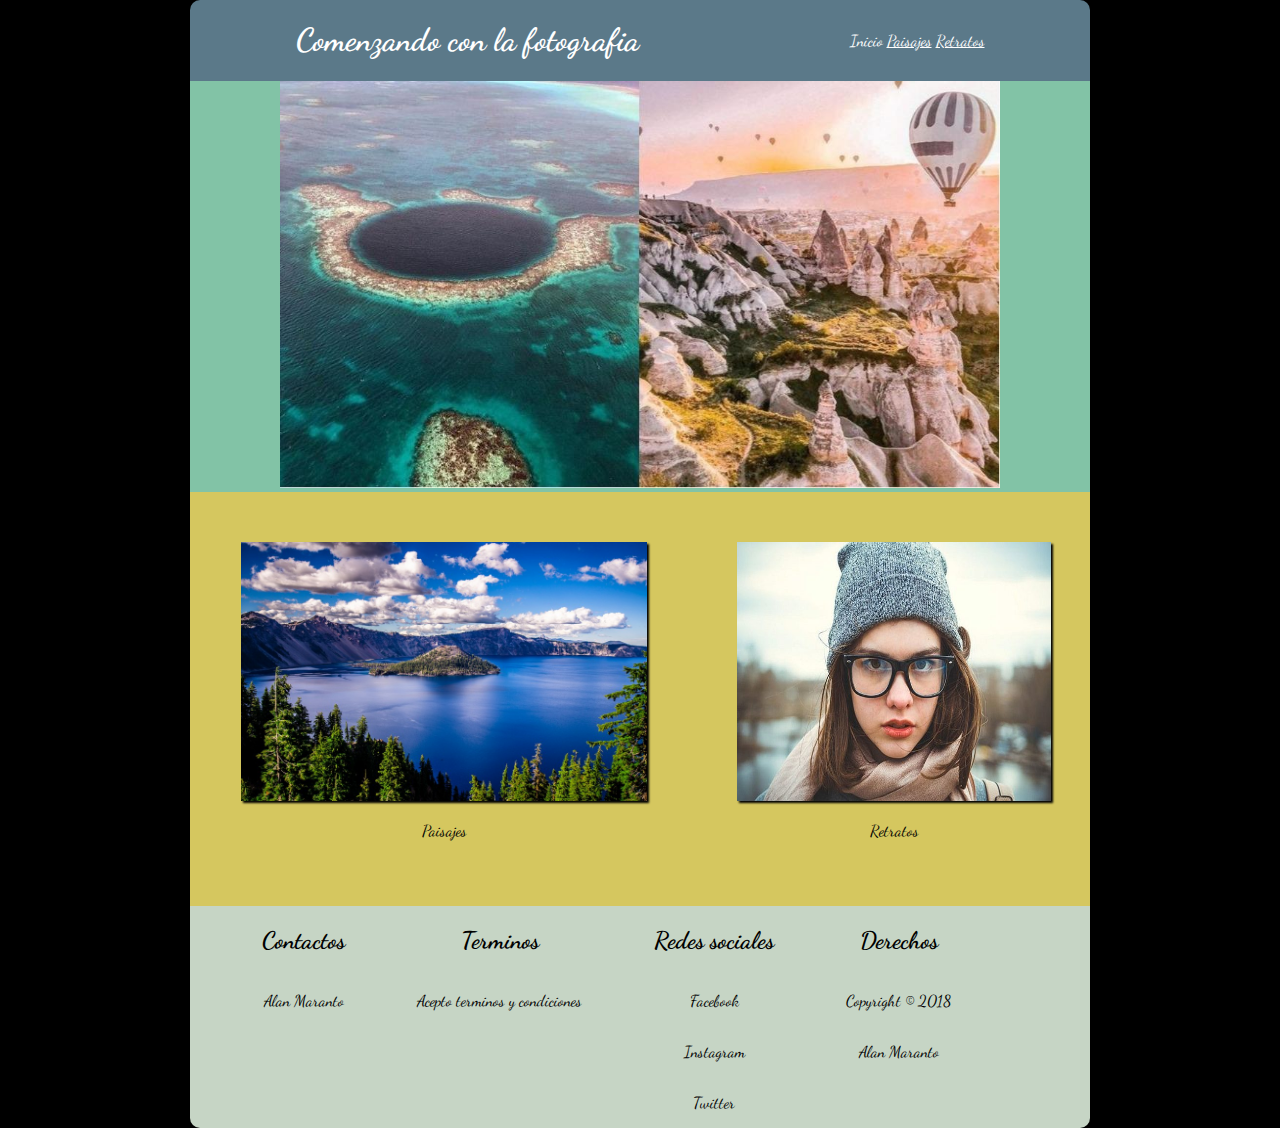
<file: index.html>
<!DOCTYPE html>
<html>

<head>
  <meta name="viewport" content="width=device-width, initial-scale=1.0">
  <meta charset="utf-8">
  <link rel="stylesheet" href="css/main.css">
  <link rel="stylesheet" href="css/index.css">
  <link href="https://fonts.googleapis.com/css?family=Dancing+Script" rel="stylesheet">
  <title></title>
</head>

<body>
  <div class="contenedor">
    <header>
      <nav class="titulo">
        <h1>Comenzando con la fotografia</h1>
      </nav>
      <nav class="menu">
        <a href="index.html" class="seleccion">Inicio</a>
        <a href="paisajes.html">Paisajes</a>
        <a href="retratos.html">Retratos</a>
      </nav>
    </header>
    <section class="uno">
      <img src="img/imagenn1.jpg" class="imagen3">
    </section>
    <section class="dos">
      <div class="contenedor2">
        <div class="col1">
          <img src="img/imagenn2.jpg" class="imagen1">
          <p>Paisajes</p>
        </div>
        <div class="col2">
          <img src="img/imagenn3.jpg" class="imagen2">
          <p>Retratos</p>
        </div>
      </div>
    </section>
    <footer>
      <div class="columna1">
        <h2>Contactos</h2>
        <p>Alan Maranto</p>
      </div>
      <div class="columna2">
        <h2>Terminos</h2>
        <p>Acepto terminos y condiciones</p>
      </div>
      <div class="columna3">
        <h2>Redes sociales</h2>
        <p>Facebook</p>
        <p>Instagram</p>
        <p>Twitter</p>
      </div>
      <div class="columna4">
        <h2>Derechos</h2>
        <p>Copyright © 2018</p>
        <p>Alan Maranto</p>
      </div>
    </footer>
  </div>
</body>

</html>
</file>
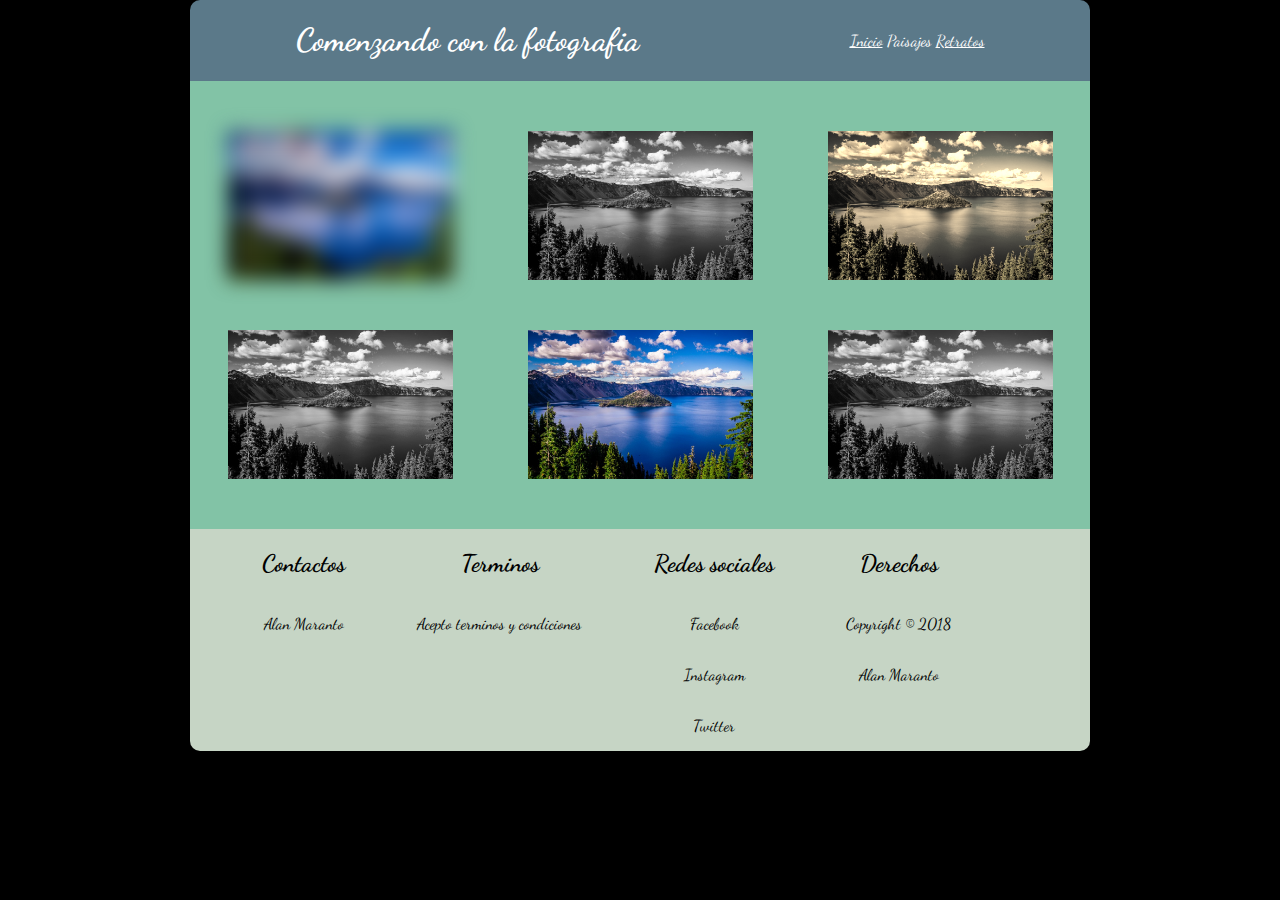
<file: paisajes.html>
<!DOCTYPE html>
<html>

<head>
  <meta name="viewport" content="width=device-width, initial-scale=1.0">
  <meta charset="utf-8">
  <link rel="stylesheet" href="css/main.css">
  <link rel="stylesheet" href="css/paisajes.css">
  <link href="https://fonts.googleapis.com/css?family=Dancing+Script" rel="stylesheet">
  <title></title>
</head>

<body>
  <div class="contenedor">
    <header>
      <nav class="titulo">
        <h1>Comenzando con la fotografia</h1>
      </nav>
      <nav class="menu">
        <a href="index.html">Inicio</a>
        <a href="paisajes.html" class="seleccion">Paisajes</a>
        <a href="retratos.html">Retratos</a>
      </nav>
    </header>
    <section>
      <div class="primero">
        <img src="img/imagenn2.jpg" class="paisaje blur">
        <img src="img/imagenn2.jpg" class="paisaje gris">
        <img src="img/imagenn2.jpg" class="paisaje sepia">
      </div>
      <div class="segundo">
        <img src="img/imagenn2.jpg" class="paisaje gris">
        <img src="img/imagenn2.jpg" class="paisaje">
        <img src="img/imagenn2.jpg" class="paisaje gris">
      </div>
    </section>
    <footer>
      <div class="columna1">
        <h2>Contactos</h2>
        <p>Alan Maranto</p>
      </div>
      <div class="columna2">
        <h2>Terminos</h2>
        <p>Acepto terminos y condiciones</p>
      </div>
      <div class="columna3">
        <h2>Redes sociales</h2>
        <p>Facebook</p>
        <p>Instagram</p>
        <p>Twitter</p>
      </div>
      <div class="columna4">
        <h2>Derechos</h2>
        <p>Copyright © 2018</p>
        <p>Alan Maranto</p>
      </div>
    </footer>
  </div>
</body>

</html>
</file>
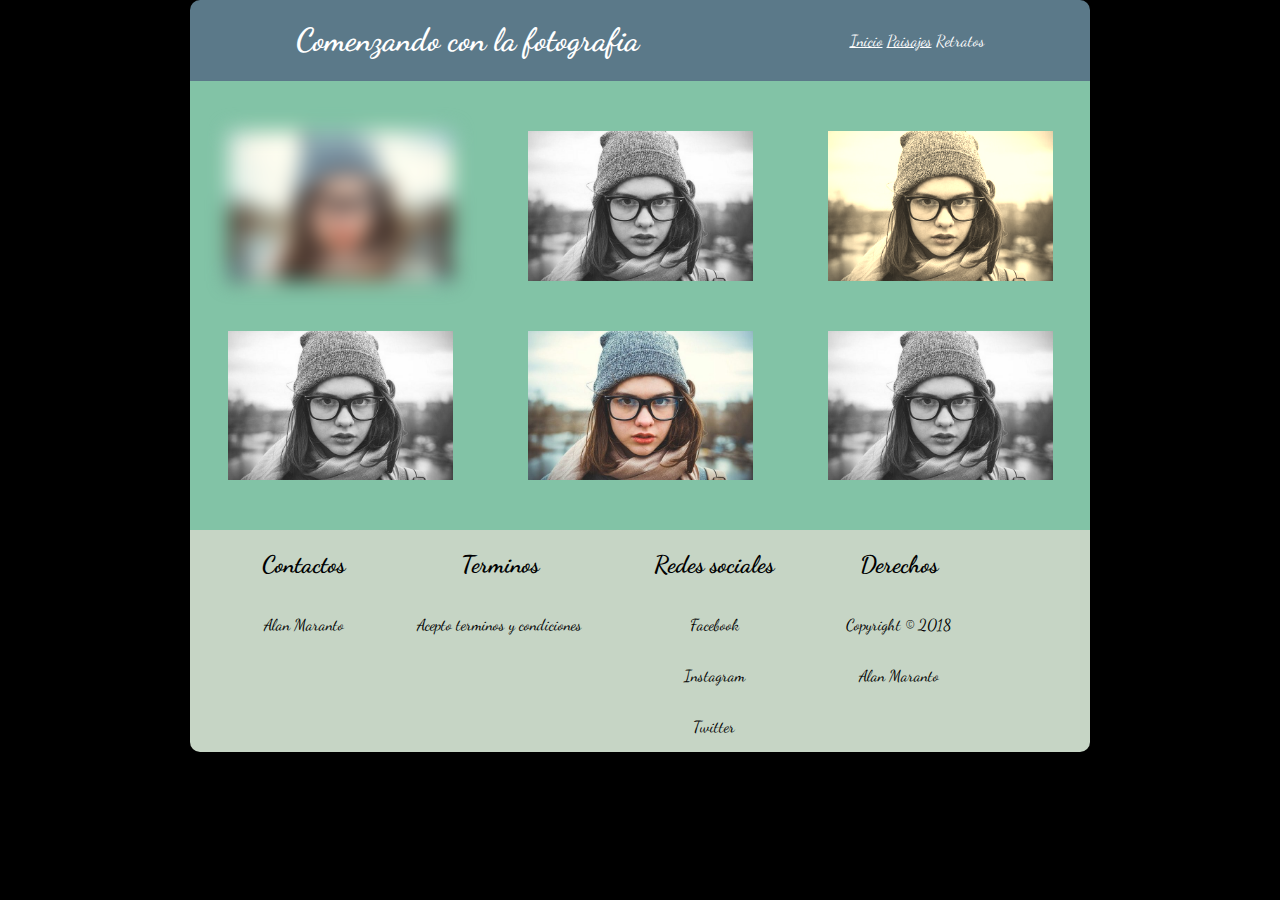
<file: retratos.html>
<!DOCTYPE html>
<html>

<head>
  <meta name="viewport" content="width=device-width, initial-scale=1.0">
  <meta charset="utf-8">
  <link rel="stylesheet" href="css/main.css">
  <link rel="stylesheet" href="css/paisajes.css">
  <link href="https://fonts.googleapis.com/css?family=Dancing+Script" rel="stylesheet">
  <title></title>
</head>

<body>
  <div class="contenedor">
    <header>
      <nav class="titulo">
        <h1>Comenzando con la fotografia</h1>
      </nav>
      <nav class="menu">
        <a href="index.html">Inicio</a>
        <a href="paisajes.html">Paisajes</a>
        <a href="retratos.html" class="seleccion">Retratos</a>
      </nav>
    </header>
    <section>
      <div class="primero">
        <img src="img/imagenn3.jpg" class="paisaje blur">
        <img src="img/imagenn3.jpg" class="paisaje gris">
        <img src="img/imagenn3.jpg" class="paisaje sepia">
      </div>
      <div class="segundo">
        <img src="img/imagenn3.jpg" class="paisaje gris">
        <img src="img/imagenn3.jpg" class="paisaje">
        <img src="img/imagenn3.jpg" class="paisaje gris">
      </div>
    </section>
    <footer>
      <div class="columna1">
        <h2>Contactos</h2>
        <p>Alan Maranto</p>
      </div>
      <div class="columna2">
        <h2>Terminos</h2>
        <p>Acepto terminos y condiciones</p>
      </div>
      <div class="columna3">
        <h2>Redes sociales</h2>
        <p>Facebook</p>
        <p>Instagram</p>
        <p>Twitter</p>
      </div>
      <div class="columna4">
        <h2>Derechos</h2>
        <p>Copyright © 2018</p>
        <p>Alan Maranto</p>
      </div>
    </footer>
  </div>
</body>

</html>
</file>
<file: css/main.css>
html,body{
  margin:0;
  padding:0;
  background-color: black;
  font-family:'Dancing Script', cursive;
  color: white;
  text-align: center;
}
.contenedor{
  width: 900px;
  margin:auto;
  border-radius: 25px;
  animation: slideIn 3s;
}
/*header*/
header{
  background-color: #5b7989;
  border-radius: 10px 10px 0 0;
  display: flex;
  flex-direction: row;
}
/*Menu del header*/
header a,header a:visited,header a:link{
  color: white;
}
.titulo,.menu{
  margin: auto;
}
.seleccion{
  text-decoration: none;
}
/*footer*/
div[class*="columna"]{
  display: flex;
  flex-direction: column;
  padding-left: 8%;
  color: black;
}
footer{
  background-color: #C6d5c5;
  display: flex;
  flex-direction: row;
  border-radius: 0 0 10px 10px;
  text-align: center;
}
/*media queries*/
@media (max-width:600px) {
  .contenedor{
    width: 100%;
  }
  header{
    display: flex;
    flex-direction: column;
    text-align: center;
  }
  .menu{
    padding-bottom: 20px;
  }
  footer{
    display: flex;
    flex-direction: column;
  }
  div[class*="columna"]{
    padding-left: 0;
    padding-bottom: 5%;
  }
}
/*animacion*/
@keyframes slideIn {
  0%{
    margin-top:150%;
  }
  60%{
    margin-top:-5%;
  }
  100%{
    margin-top:0%;
  }
}
</file>
<file: css/index.css>
/*section 1*/
.uno{
  background-color: #82c3a6;
  text-align: center;
}
.imagen3{
  width: 80%;
  height: 80%;
}
/*section 2*/
.dos{
  background-color: #d5c75f;
}
.imagen1,.imagen2{
  width: 80%;
  height: 80%;
  box-shadow: 2px 2px 2px black;
  margin: auto;
}
.contenedor2{
  display: flex;
  flex-direction:row;
  text-align: center;
  color: black;
  padding:50px 0 40px 0;
}
/*Translate y Rotate*/
.imagen1:hover{
  transform: rotate(10deg);
  box-shadow: 2px 2px 2px #82c3a6;
}
.imagen2:hover{
  transform: translate(20px,-5px);
  box-shadow: 2px 2px 2px #82c3a6;
}
/*media queries*/
@media (max-width:600px) {
  .contenedor2{
    display: flex;
    flex-direction:column;
  }
}
</file>
<file: css/paisajes.css>
.paisaje{
  width: 25%;
  height: 20%;
}
section{
  background-color: #82c3a6;
}
.primero,.segundo{
  width: 100%;
  display: flex;
  flex-direction: row;
  text-align: center;
}
.primero{
  padding: 50px 0 0 0;
}
.segundo{
  padding: 50px 0 50px 0;
}
img{
  margin: auto;
}
.blur{
  filter: blur(10px);
}
.gris{
  filter: grayscale(100%);
}
.sepia{
  filter: sepia(90%);
}
@media (max-width:600px) {
  .paisaje{
    width: 75%;
    height: 80%;
  }
  .primero,.segundo{
    flex-direction: column;
  }
  .primero img{
    padding: 50px 0 0 0;
  }
  .segundo img{
    padding: 0 0 50px 0;
  }
}
</file>
